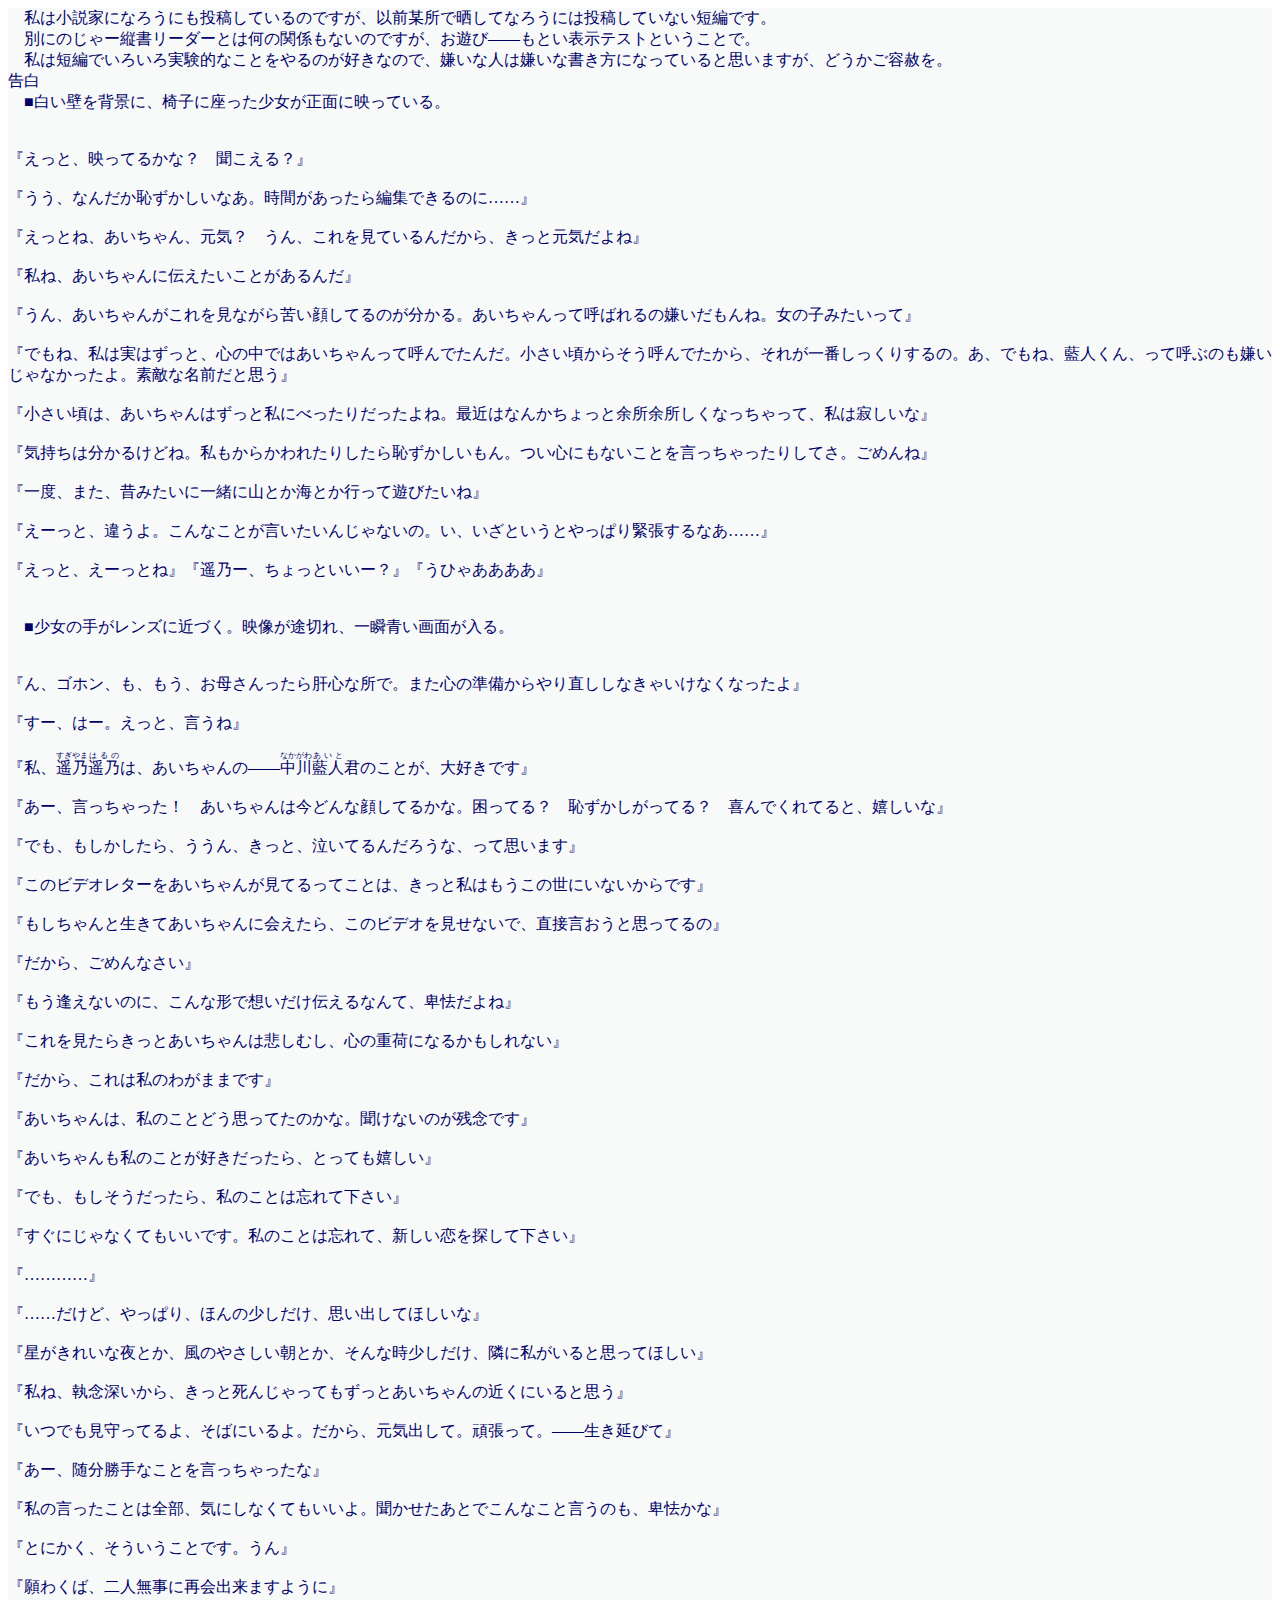
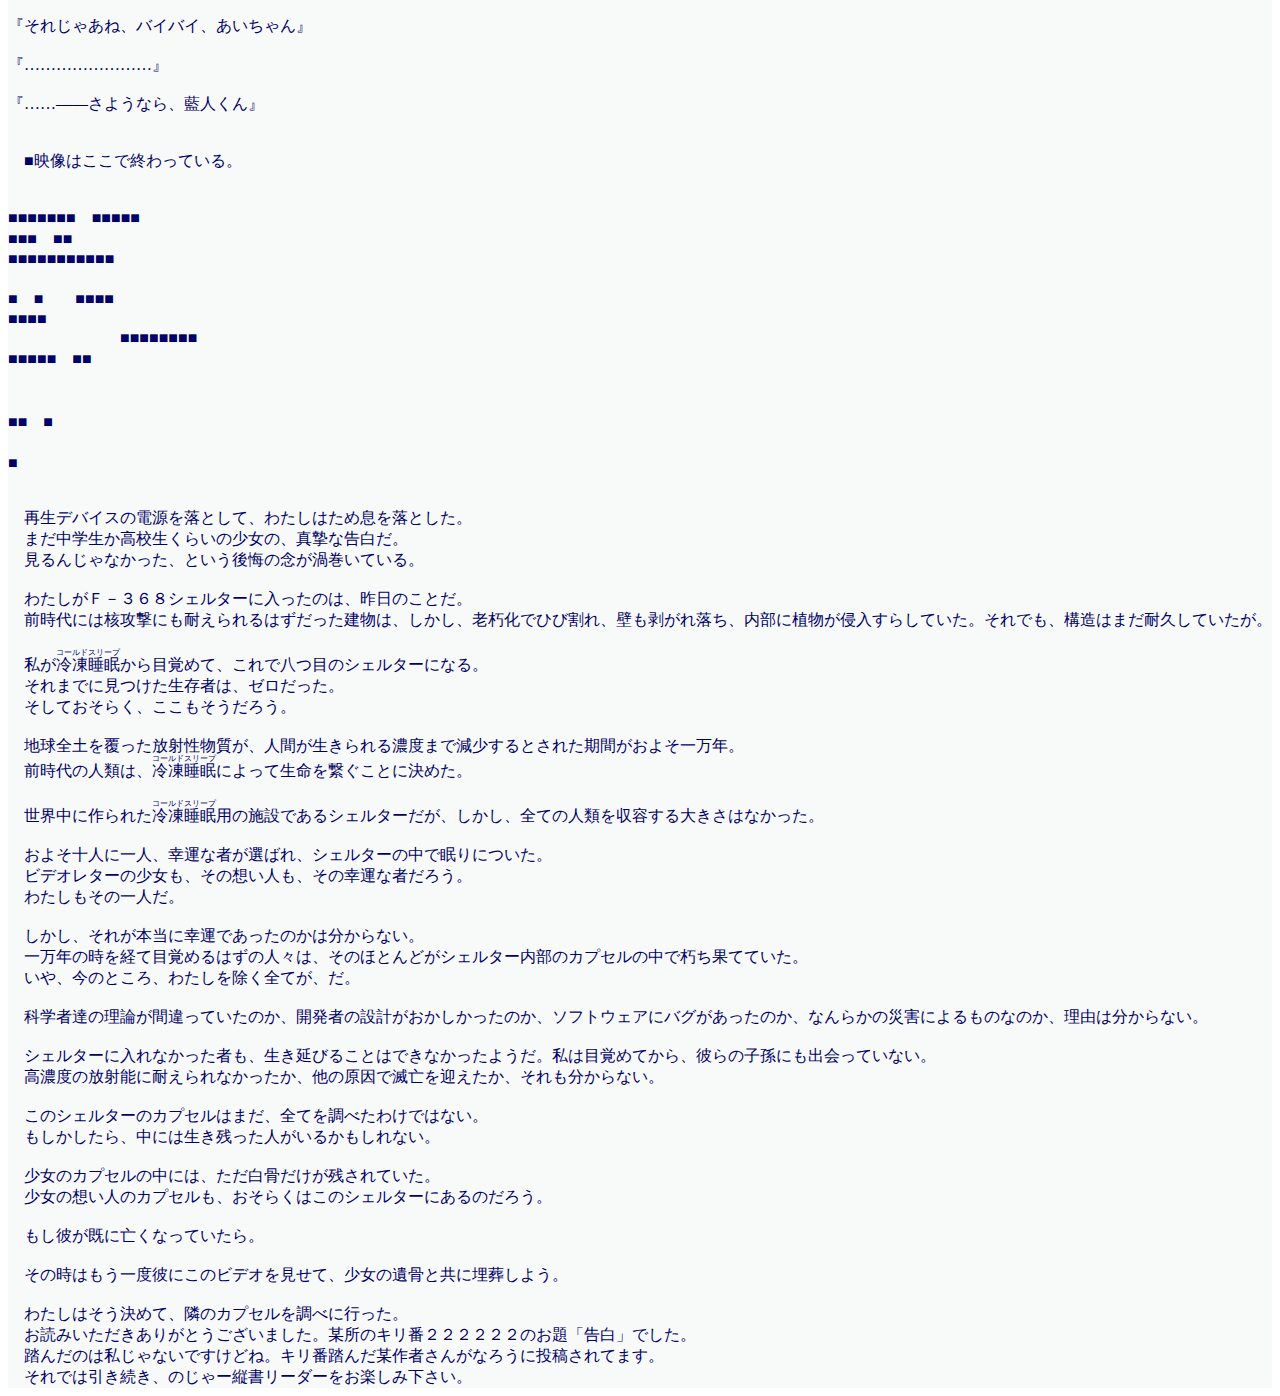
<file: chrome/chrome/resource/html/kokuhaku.noja.html>
<?xml version="1.0" encoding="utf-8"?>
<!DOCTYPE html>
<html xmlns="http://www.w3.org/1999/xhtml">
<!--
@noja{7B87A1A7-2920-4281-A6D9-08556503D3E5}
{
"version":"1.13.826.2",
"site":["http://naroufav.wkeya.com/noja/","http://naroufav.wkeya.com/noja/"],
"ncode":["noja100","000100"],
"general_all_no":1,
"auther":"◆TkfnIljons",
"tanpen":true
}
-->
<head>
<title>告白</title>
<meta charset="utf-8" />
</head>
<body>
<div>
<div id="noja_download_file_main" style="color:#006;background-color:#F8FAFA;">
<div id="noja_download_section_1">
<div class="noja_download_maegaki">
　私は小説家になろうにも投稿しているのですが、以前某所で晒してなろうには投稿していない短編です。<br />
　別にのじゃー縦書リーダーとは何の関係もないのですが、お遊び――もとい表示テストということで。<br />
　私は短編でいろいろ実験的なことをやるのが好きなので、嫌いな人は嫌いな書き方になっていると思いますが、どうかご容赦を。<br />
</div>
<div class="noja_download_subtitle">告白</div>
<div class="noja_download_honbun">
　■白い壁を背景に、椅子に座った少女が正面に映っている。<br />
<br />
<br />
『えっと、映ってるかな？　聞こえる？』<br />
<br />
『うう、なんだか恥ずかしいなあ。時間があったら編集できるのに……』<br />
<br />
『えっとね、あいちゃん、元気？　うん、これを見ているんだから、きっと元気だよね』<br />
<br />
『私ね、あいちゃんに伝えたいことがあるんだ』<br />
<br />
『うん、あいちゃんがこれを見ながら苦い顔してるのが分かる。あいちゃんって呼ばれるの嫌いだもんね。女の子みたいって』<br />
<br />
『でもね、私は実はずっと、心の中ではあいちゃんって呼んでたんだ。小さい頃からそう呼んでたから、それが一番しっくりするの。あ、でもね、藍人くん、って呼ぶのも嫌いじゃなかったよ。素敵な名前だと思う』<br />
<br />
『小さい頃は、あいちゃんはずっと私にべったりだったよね。最近はなんかちょっと余所余所しくなっちゃって、私は寂しいな』<br />
<br />
『気持ちは分かるけどね。私もからかわれたりしたら恥ずかしいもん。つい心にもないことを言っちゃったりしてさ。ごめんね』<br />
<br />
『一度、また、昔みたいに一緒に山とか海とか行って遊びたいね』<br />
<br />
『えーっと、違うよ。こんなことが言いたいんじゃないの。い、いざというとやっぱり緊張するなあ……』<br />
<br />
『えっと、えーっとね』『遥乃ー、ちょっといいー？』『うひゃああああ』<br />
<br />
<br />
　■少女の手がレンズに近づく。映像が途切れ、一瞬青い画面が入る。<br />
<br />
<br />
『ん、ゴホン、も、もう、お母さんったら肝心な所で。また心の準備からやり直ししなきゃいけなくなったよ』<br />
<br />
『すー、はー。えっと、言うね』<br />
<br />
『私、<ruby><rb>遥乃</rb><rt>すぎやま</rt></ruby><ruby><rb>遥乃</rb><rt>はるの</rt></ruby>は、あいちゃんの――<ruby><rb>中川</rb><rt>なかがわ</rt></ruby><ruby><rb>藍人</rb><rt>あいと</rt></ruby>君のことが、大好きです』<br />
<br />
『あー、言っちゃった！　あいちゃんは今どんな顔してるかな。困ってる？　恥ずかしがってる？　喜んでくれてると、嬉しいな』<br />
<br />
『でも、もしかしたら、ううん、きっと、泣いてるんだろうな、って思います』<br />
<br />
『このビデオレターをあいちゃんが見てるってことは、きっと私はもうこの世にいないからです』<br />
<br />
『もしちゃんと生きてあいちゃんに会えたら、このビデオを見せないで、直接言おうと思ってるの』<br />
<br />
『だから、ごめんなさい』<br />
<br />
『もう逢えないのに、こんな形で想いだけ伝えるなんて、卑怯だよね』<br />
<br />
『これを見たらきっとあいちゃんは悲しむし、心の重荷になるかもしれない』<br />
<br />
『だから、これは私のわがままです』<br />
<br />
『あいちゃんは、私のことどう思ってたのかな。聞けないのが残念です』<br />
<br />
『あいちゃんも私のことが好きだったら、とっても嬉しい』<br />
<br />
『でも、もしそうだったら、私のことは忘れて下さい』<br />
<br />
『すぐにじゃなくてもいいです。私のことは忘れて、新しい恋を探して下さい』<br />
<br />
『…………』<br />
<br />
『……だけど、やっぱり、ほんの少しだけ、思い出してほしいな』<br />
<br />
『星がきれいな夜とか、風のやさしい朝とか、そんな時少しだけ、隣に私がいると思ってほしい』<br />
<br />
『私ね、執念深いから、きっと死んじゃってもずっとあいちゃんの近くにいると思う』<br />
<br />
『いつでも見守ってるよ、そばにいるよ。だから、元気出して。頑張って。――生き延びて』<br />
<br />
『あー、随分勝手なことを言っちゃったな』<br />
<br />
『私の言ったことは全部、気にしなくてもいいよ。聞かせたあとでこんなこと言うのも、卑怯かな』<br />
<br />
『とにかく、そういうことです。うん』<br />
<br />
『願わくば、二人無事に再会出来ますように』<br />
<br />
『それじゃあね、バイバイ、あいちゃん』<br />
<br />
『……………………』<br />
<br />
『……――さようなら、藍人くん』<br />
<br />
<br />
　■映像はここで終わっている。<br />
<br />
<br />
■■■■■■■　■■■■■<br />
■■■　■■<br />
■■■■■■■■■■■<br />
　<br />
■　■　　■■■■<br />
■■■■<br />
　　　　　　　■■■■■■■■<br />
■■■■■　■■<br />
　<br />
　<br />
■■　■<br />
　<br />
■<br />
<br />
<br />
　再生デバイスの電源を落として、わたしはため息を落とした。<br />
　まだ中学生か高校生くらいの少女の、真摯な告白だ。<br />
　見るんじゃなかった、という後悔の念が渦巻いている。<br />
<br />
　わたしがＦ－３６８シェルターに入ったのは、昨日のことだ。<br />
　前時代には核攻撃にも耐えられるはずだった建物は、しかし、老朽化でひび割れ、壁も剥がれ落ち、内部に植物が侵入すらしていた。それでも、構造はまだ耐久していたが。<br />
<br />
　私が<ruby><rb>冷凍睡眠</rb><rt>コールドスリープ</rt></ruby>から目覚めて、これで八つ目のシェルターになる。<br />
　それまでに見つけた生存者は、ゼロだった。<br />
　そしておそらく、ここもそうだろう。<br />
<br />
　地球全土を覆った放射性物質が、人間が生きられる濃度まで減少するとされた期間がおよそ一万年。<br />
　前時代の人類は、<ruby><rb>冷凍睡眠</rb><rt>コールドスリープ</rt></ruby>によって生命を繋ぐことに決めた。<br />
<br />
　世界中に作られた<ruby><rb>冷凍睡眠</rb><rt>コールドスリープ</rt></ruby>用の施設であるシェルターだが、しかし、全ての人類を収容する大きさはなかった。<br />
<br />
　およそ十人に一人、幸運な者が選ばれ、シェルターの中で眠りについた。<br />
　ビデオレターの少女も、その想い人も、その幸運な者だろう。<br />
　わたしもその一人だ。<br />
<br />
　しかし、それが本当に幸運であったのかは分からない。<br />
　一万年の時を経て目覚めるはずの人々は、そのほとんどがシェルター内部のカプセルの中で朽ち果てていた。<br />
　いや、今のところ、わたしを除く全てが、だ。<br />
<br />
　科学者達の理論が間違っていたのか、開発者の設計がおかしかったのか、ソフトウェアにバグがあったのか、なんらかの災害によるものなのか、理由は分からない。<br />
<br />
　シェルターに入れなかった者も、生き延びることはできなかったようだ。私は目覚めてから、彼らの子孫にも出会っていない。<br />
　高濃度の放射能に耐えられなかったか、他の原因で滅亡を迎えたか、それも分からない。<br />
<br />
　このシェルターのカプセルはまだ、全てを調べたわけではない。<br />
　もしかしたら、中には生き残った人がいるかもしれない。<br />
<br />
　少女のカプセルの中には、ただ白骨だけが残されていた。<br />
　少女の想い人のカプセルも、おそらくはこのシェルターにあるのだろう。<br />
<br />
　もし彼が既に亡くなっていたら。<br />
<br />
　その時はもう一度彼にこのビデオを見せて、少女の遺骨と共に埋葬しよう。<br />
<br />
　わたしはそう決めて、隣のカプセルを調べに行った。
</div>
<div class="noja_download_atogaki">
　お読みいただきありがとうございました。某所のキリ番２２２２２２のお題「告白」でした。<br />
　踏んだのは私じゃないですけどね。キリ番踏んだ某作者さんがなろうに投稿されてます。<br />
　それでは引き続き、のじゃー縦書リーダーをお楽しみ下さい。<br />
</div>
</div>
</div>
</div>
</body>
</html>
</file>
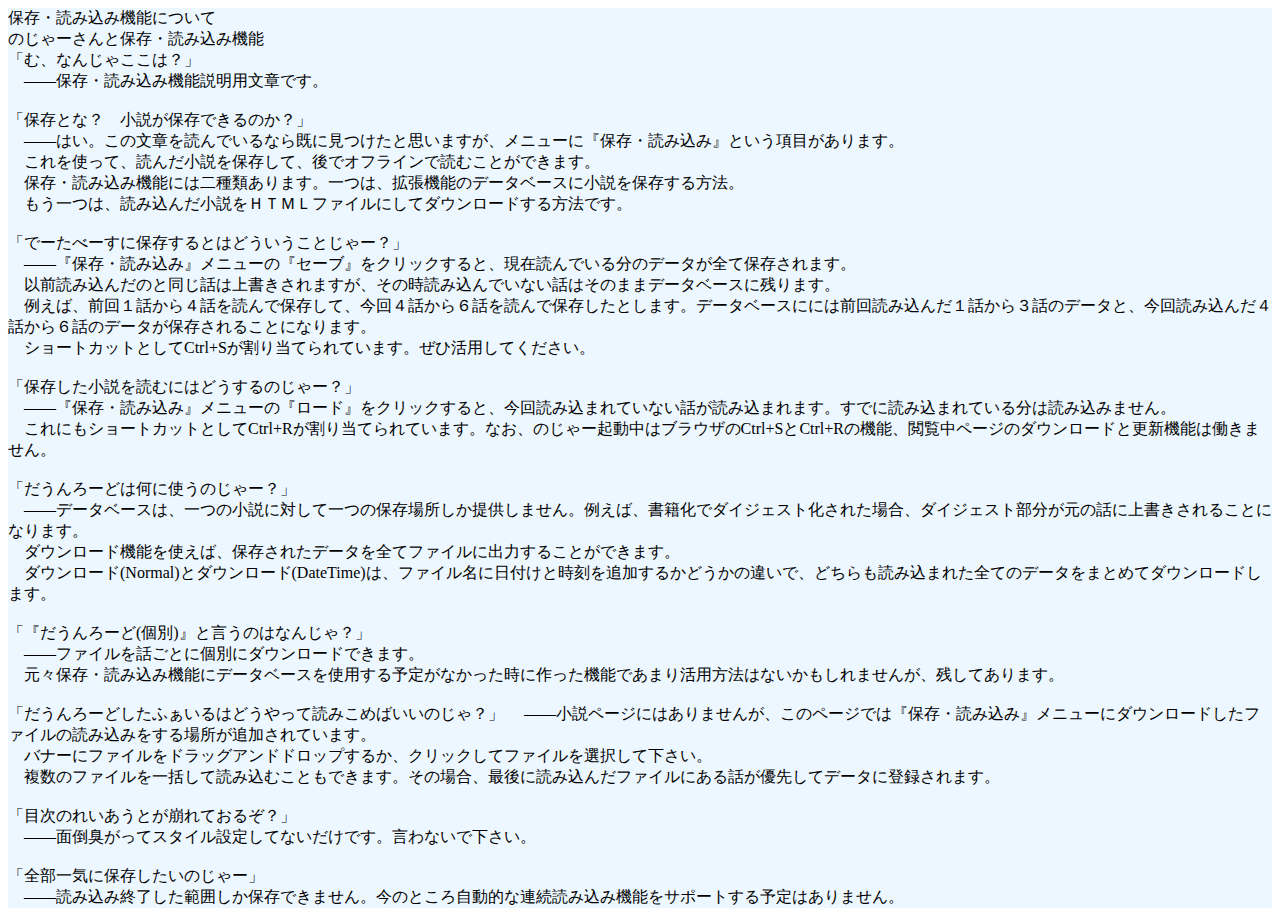
<file: chrome/chrome/resource/html/yomikomi_setumei.noja.html>
<?xml version="1.0" encoding="utf-8"?>
<!DOCTYPE html>
<html xmlns="http://www.w3.org/1999/xhtml">
<!--
@noja{7B87A1A7-2920-4281-A6D9-08556503D3E5}
{
"version":"1.13.826.2",
"site":["http://naroufav.wkeya.com/noja/","http://naroufav.wkeya.com/noja/"],
"ncode":["noja001","000001"],
"general_all_no":1,
"auther":"◆TkfnIljons",
"tanpen":true
}
-->
<head>
<title>のじゃー縦書リーダー説明書2</title>
<meta charset="utf-8" />
</head>
<body>
<div>
<div id="noja_download_file_main" style="color:#000;background-color:#EDF7FF;">
<div id="noja_download_section_1">
<div class="noja_download_chapter_title">保存・読み込み機能について</div>
<div class="noja_download_subtitle">のじゃーさんと保存・読み込み機能</div>
<div class="noja_download_honbun">
「む、なんじゃここは？」<br />
　――保存・読み込み機能説明用文章です。<br />
<br />
「保存とな？　小説が保存できるのか？」<br />
　――はい。この文章を読んでいるなら既に見つけたと思いますが、メニューに『保存・読み込み』という項目があります。<br />
　これを使って、読んだ小説を保存して、後でオフラインで読むことができます。<br />
　保存・読み込み機能には二種類あります。一つは、拡張機能のデータベースに小説を保存する方法。<br />
　もう一つは、読み込んだ小説をＨＴＭＬファイルにしてダウンロードする方法です。<br />
<br />
「でーたべーすに保存するとはどういうことじゃー？」<br />
　――『保存・読み込み』メニューの『セーブ』をクリックすると、現在読んでいる分のデータが全て保存されます。<br />
　以前読み込んだのと同じ話は上書きされますが、その時読み込んでいない話はそのままデータベースに残ります。<br />
　例えば、前回１話から４話を読んで保存して、今回４話から６話を読んで保存したとします。データベースにには前回読み込んだ１話から３話のデータと、今回読み込んだ４話から６話のデータが保存されることになります。<br />
　ショートカットとしてCtrl+Sが割り当てられています。ぜひ活用してください。<br />
<br />
「保存した小説を読むにはどうするのじゃー？」<br />
　――『保存・読み込み』メニューの『ロード』をクリックすると、今回読み込まれていない話が読み込まれます。すでに読み込まれている分は読み込みません。<br />
　これにもショートカットとしてCtrl+Rが割り当てられています。なお、のじゃー起動中はブラウザのCtrl+SとCtrl+Rの機能、閲覧中ページのダウンロードと更新機能は働きません。<br />
<br />
「だうんろーどは何に使うのじゃー？」<br />
　――データベースは、一つの小説に対して一つの保存場所しか提供しません。例えば、書籍化でダイジェスト化された場合、ダイジェスト部分が元の話に上書きされることになります。<br />
　ダウンロード機能を使えば、保存されたデータを全てファイルに出力することができます。<br />
　ダウンロード(Normal)とダウンロード(DateTime)は、ファイル名に日付けと時刻を追加するかどうかの違いで、どちらも読み込まれた全てのデータをまとめてダウンロードします。<br />
<br />
「『だうんろーど(個別)』と言うのはなんじゃ？」<br />
　――ファイルを話ごとに個別にダウンロードできます。<br />
　元々保存・読み込み機能にデータベースを使用する予定がなかった時に作った機能であまり活用方法はないかもしれませんが、残してあります。<br />
<br />
「だうんろーどしたふぁいるはどうやって読みこめばいいのじゃ？」
　――小説ページにはありませんが、このページでは『保存・読み込み』メニューにダウンロードしたファイルの読み込みをする場所が追加されています。<br />
　バナーにファイルをドラッグアンドドロップするか、クリックしてファイルを選択して下さい。<br />
　複数のファイルを一括して読み込むこともできます。その場合、最後に読み込んだファイルにある話が優先してデータに登録されます。<br />
<br />
「目次のれいあうとが崩れておるぞ？」<br />
　――面倒臭がってスタイル設定してないだけです。言わないで下さい。<br />
<br />
「全部一気に保存したいのじゃー」<br />
　――読み込み終了した範囲しか保存できません。今のところ自動的な連続読み込み機能をサポートする予定はありません。<br />
</div>
</div>
</div>
</div>
</body>
</html>
</file>
